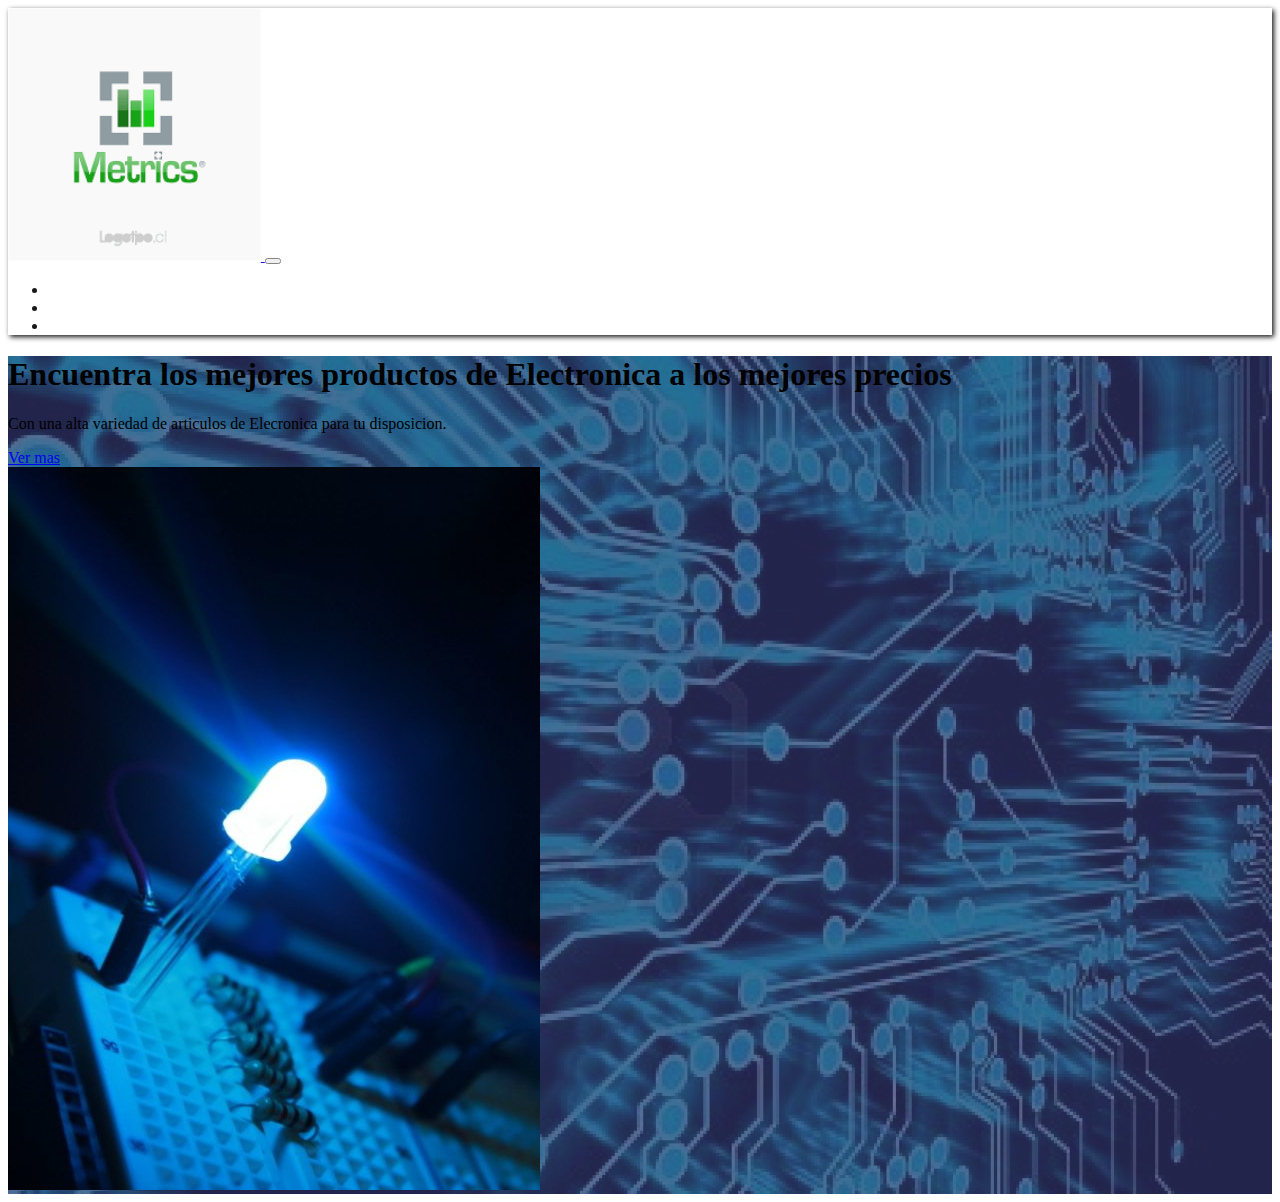
<file: index.html>
<!DOCTYPE html>
<html lang="en">
  <head>
    <meta charset="UTF-8">
    <title>Tienda Electronica</title>
    <!-- BOOTSTRAP CSS -->
    <link rel="stylesheet" href="https://stackpath.bootstrapcdn.com/bootstrap/4.1.1/css/bootstrap.min.css" integrity="sha384-WskhaSGFgHYWDcbwN70/dfYBj47jz9qbsMId/iRN3ewGhXQFZCSftd1LZCfmhktB" crossorigin="anonymous">
    <link rel="stylesheet" href="https://use.fontawesome.com/releases/v5.0.13/css/all.css" integrity="sha384-DNOHZ68U8hZfKXOrtjWvjxusGo9WQnrNx2sqG0tfsghAvtVlRW3tvkXWZh58N9jp" crossorigin="anonymous">
    <link rel="stylesheet" href="css/main.css">
  </head>
  <body>
    <!-- NAVIGATION -->

    <nav class="navbar navbar-expand-lg navbar-dark bg-dark">
      <div class="container">
        <a class="navbar-brand" href="/">
          <img src="img/logo.png" style="width: 20%;">
        </a>
        <button class="navbar-toggler" type="button" data-toggle="collapse" data-target="#navbarNav" aria-controls="navbarNav" aria-expanded="false" aria-label="Toggle navigation">
          <span class="navbar-toggler-icon"></span>
        </button>
        <div class="collapse navbar-collapse" id="navbarNav">
          <ul class="navbar-nav ml-auto">
            <li class="nav-item">
              <a class="nav-link" href="Productos.html">Productos</a>
            </li>
            <li class="nav-item">
              <a class="nav-link" href="Acerca.html">Acerca</a>
            </li>
            <li class="nav-item">
              <a class="nav-link" href="Quienes somos.html">Quienes somos</a>
            </li>
          </ul>
        </div>
      </div>
    </nav>
    <!-- HEADER -->
    <header class="main-header">
      <div class="background-overlay text-white py-5">
        <div class="container">
          <div class="row d-flex h-100">
            <div class="col-sm-6 text-center justify-content-center align-self-center">
              <h1>
                Encuentra los mejores productos de Electronica a los mejores precios
              </h1>
              <p>Con una alta variedad de articulos de Elecronica para tu disposicion.</p>
              <a href="Productos.html" class="btn btn-outline-secondary btn-lg text-white">
                Ver mas
              </a>
            </div>
            <div class="col-sm-6">
              <img src="img/led.jpg" class="img-fluid d-none d-sm-block">
            </div>
          </div>
        </div>
      </div>
    </header>



    <!-- BOOTSTRAP SCRIPTS -->
    <script src="https://code.jquery.com/jquery-3.3.1.slim.min.js" integrity="sha384-q8i/X+965DzO0rT7abK41JStQIAqVgRVzpbzo5smXKp4YfRvH+8abtTE1Pi6jizo" crossorigin="anonymous"></script>
    <script src="https://cdnjs.cloudflare.com/ajax/libs/popper.js/1.14.3/umd/popper.min.js" integrity="sha384-ZMP7rVo3mIykV+2+9J3UJ46jBk0WLaUAdn689aCwoqbBJiSnjAK/l8WvCWPIPm49" crossorigin="anonymous"></script>
    <script src="https://stackpath.bootstrapcdn.com/bootstrap/4.1.1/js/bootstrap.min.js" integrity="sha384-smHYKdLADwkXOn1EmN1qk/HfnUcbVRZyYmZ4qpPea6sjB/pTJ0euyQp0Mk8ck+5T" crossorigin="anonymous"></script>
  </body>
</html>
</file>
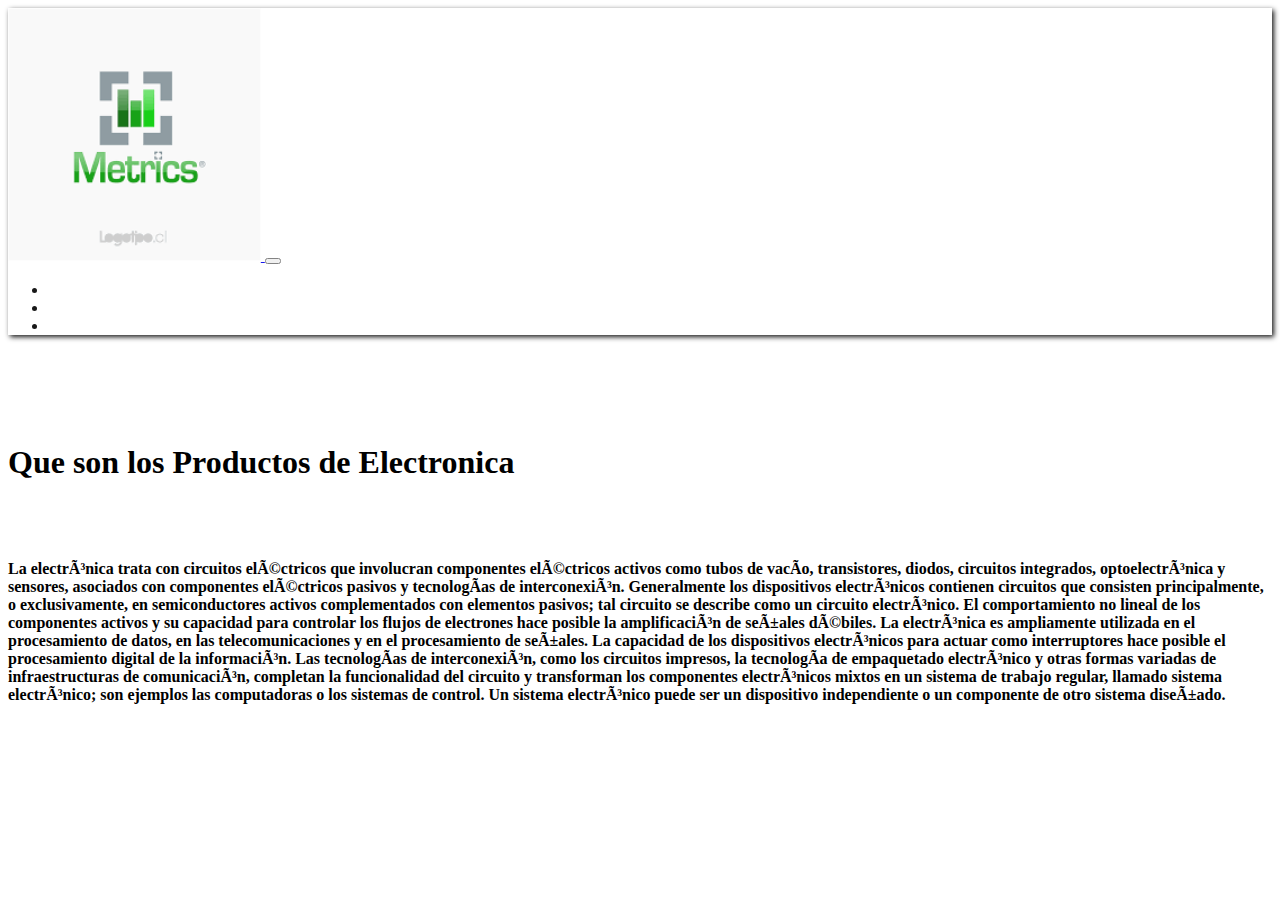
<file: Acerca.html>
<!DOCTYPE html>
<html lang="en">
  <head>
    <meta http-equiv=”Content-Type” content=”text/html; charset=iso-8859-2″>
    <title>Tienda Electronica</title>
    <!-- BOOTSTRAP CSS -->
    <link rel="stylesheet" href="https://stackpath.bootstrapcdn.com/bootstrap/4.1.1/css/bootstrap.min.css" integrity="sha384-WskhaSGFgHYWDcbwN70/dfYBj47jz9qbsMId/iRN3ewGhXQFZCSftd1LZCfmhktB" crossorigin="anonymous">
    <link rel="stylesheet" href="https://use.fontawesome.com/releases/v5.0.13/css/all.css" integrity="sha384-DNOHZ68U8hZfKXOrtjWvjxusGo9WQnrNx2sqG0tfsghAvtVlRW3tvkXWZh58N9jp" crossorigin="anonymous">
    <link rel="stylesheet" href="css/main.css">
  </head>
  <body >
    <nav class="navbar navbar-expand-lg navbar-dark bg-dark">
      <div class="container">
        <a class="navbar-brand" href="index.html">
          <img src="img/logo.png" style="width: 20%;">
        </a>
        <button class="navbar-toggler" type="button" data-toggle="collapse" data-target="#navbarNav" aria-controls="navbarNav" aria-expanded="false" aria-label="Toggle navigation">
          <span class="navbar-toggler-icon"></span>
        </button>
        <div class="collapse navbar-collapse" id="navbarNav">
          <ul class="navbar-nav ml-auto">
            <li class="nav-item">
              <a class="nav-link" href="Productos.html">Productos</a>
            </li>
            <li class="nav-item">
              <a class="nav-link" href="Acerca.html">Acerca</a>
            </li>
            <li class="nav-item">
              <a class="nav-link" href="Quienes somos.html">Quienes somos</a>
            </li>
          </ul>
        </div>
      </div>
    </nav>
    <br/>
    <br/>
    <br/>
    <br/>

    <!-- ABOUT -->
      <div class="container">
        <div class="row">
          <div class="m-5">
            <div class=" text-center ">
            <h1> Que son los Productos de Electronica</h1>
            <br/>
            <br/>
            </div>
             <div class="d-flex flex-row justify-content-justify">
            <p style=”text-align: justify;”>
              <h4>La electrónica trata con circuitos eléctricos que involucran componentes eléctricos activos como tubos de vacío, transistores, diodos, circuitos integrados, optoelectrónica y sensores, asociados con componentes eléctricos pasivos y tecnologías de interconexión. Generalmente los dispositivos electrónicos contienen circuitos que consisten principalmente, o exclusivamente, en semiconductores activos complementados con elementos pasivos; tal circuito se describe como un circuito electrónico.

  El comportamiento no lineal de los componentes activos y su capacidad para controlar los flujos de electrones hace posible la amplificación de señales débiles. La electrónica es ampliamente utilizada en el procesamiento de datos, en las telecomunicaciones y en el procesamiento de señales. La capacidad de los dispositivos electrónicos para actuar como interruptores hace posible el procesamiento digital de la información. Las tecnologías de interconexión, como los circuitos impresos, la tecnología de empaquetado electrónico y otras formas variadas de infraestructuras de comunicación, completan la funcionalidad del circuito y transforman los componentes electrónicos mixtos en un sistema de trabajo regular, llamado sistema electrónico; son ejemplos las computadoras o los sistemas de control. Un sistema electrónico puede ser un dispositivo independiente o un componente de otro sistema diseñado.</h4>
            </p>
            </div>
          </div>
        </div>
      </div>




    <!-- BOOTSTRAP SCRIPTS -->
    <script src="https://code.jquery.com/jquery-3.3.1.slim.min.js" integrity="sha384-q8i/X+965DzO0rT7abK41JStQIAqVgRVzpbzo5smXKp4YfRvH+8abtTE1Pi6jizo" crossorigin="anonymous"></script>
    <script src="https://cdnjs.cloudflare.com/ajax/libs/popper.js/1.14.3/umd/popper.min.js" integrity="sha384-ZMP7rVo3mIykV+2+9J3UJ46jBk0WLaUAdn689aCwoqbBJiSnjAK/l8WvCWPIPm49" crossorigin="anonymous"></script>
    <script src="https://stackpath.bootstrapcdn.com/bootstrap/4.1.1/js/bootstrap.min.js" integrity="sha384-smHYKdLADwkXOn1EmN1qk/HfnUcbVRZyYmZ4qpPea6sjB/pTJ0euyQp0Mk8ck+5T" crossorigin="anonymous"></script>
  </body>
</html>
</file>
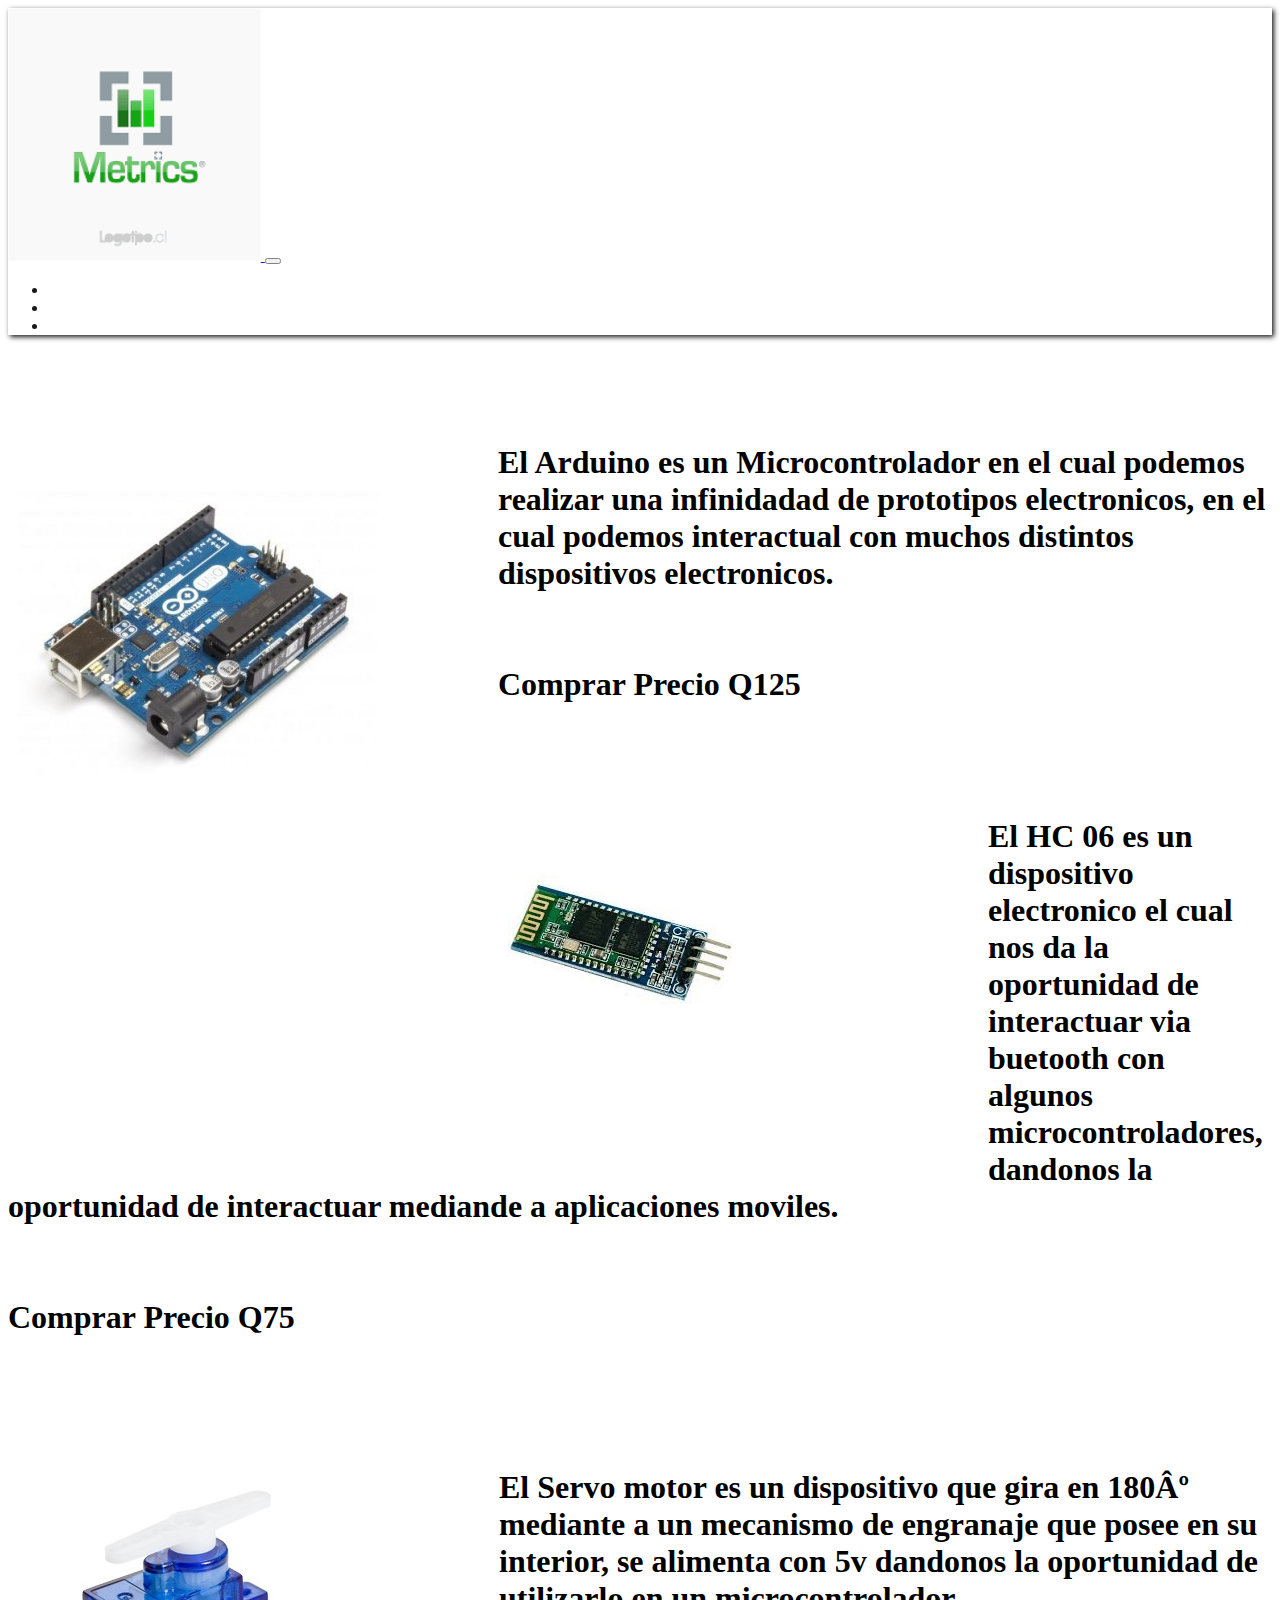
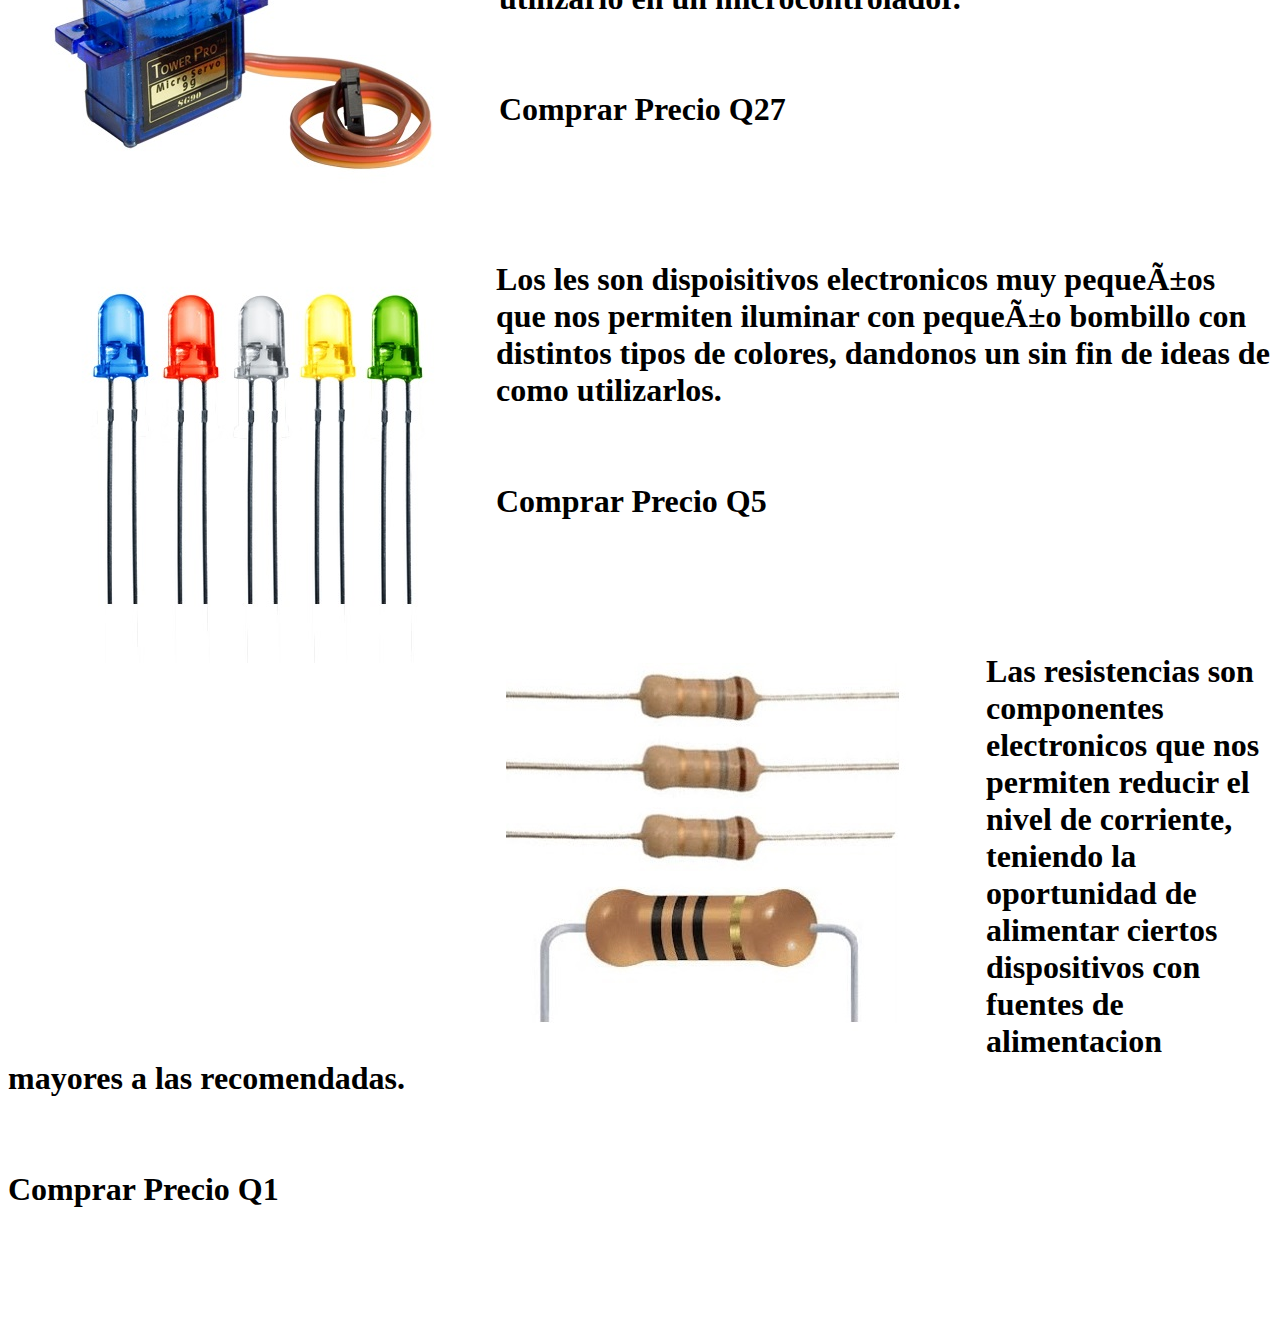
<file: Productos.html>
<!DOCTYPE html>
<html lang="en">
  <head>

    <meta http-equiv=”Content-Type” content=”text/html; charset=iso-8859-2″>

    <title>Productos</title>
    <!-- BOOTSTRAP CSS -->
    <link rel="stylesheet" href="https://stackpath.bootstrapcdn.com/bootstrap/4.1.1/css/bootstrap.min.css" integrity="sha384-WskhaSGFgHYWDcbwN70/dfYBj47jz9qbsMId/iRN3ewGhXQFZCSftd1LZCfmhktB" crossorigin="anonymous">
    <link rel="stylesheet" href="https://use.fontawesome.com/releases/v5.0.13/css/all.css" integrity="sha384-DNOHZ68U8hZfKXOrtjWvjxusGo9WQnrNx2sqG0tfsghAvtVlRW3tvkXWZh58N9jp" crossorigin="anonymous">
    <link rel="stylesheet" href="css/main.css">
  </head>
  <body style=”text-align: justify;”>
    <nav class="navbar navbar-expand-lg navbar-dark bg-dark">
      <div class="container">
        <a class="navbar-brand" href="index.html">
          <img src="img/logo.png" style="width: 20%;">
        </a>
        <button class="navbar-toggler" type="button" data-toggle="collapse" data-target="#navbarNav" aria-controls="navbarNav" aria-expanded="false" aria-label="Toggle navigation">
          <span class="navbar-toggler-icon"></span>
        </button>
        <div class="collapse navbar-collapse" id="navbarNav">
          <ul class="navbar-nav ml-auto">
            <li class="nav-item">
              <a class="nav-link" href="Productos.html">Productos</a>
            </li>
            <li class="nav-item">
              <a class="nav-link" href="Acerca.html">Acerca</a>
            </li>
            <li class="nav-item">
              <a class="nav-link" href="Quienes somos.html">Quienes somos</a>
                  </li>
                </ul>
             </div>
           </div>
         </nav>
       <br/>
     <br/>
   <br/>
 <br/>

    <!-- Productos -->
    <div class="d-flex flex-row justify-content-center">
            <img style="float:left; margin:10px;" alt="" src="img/Arduino.jpg" /><h1>El Arduino es un Microcontrolador en el cual podemos realizar una infinidadad de prototipos electronicos, en el cual podemos
              interactual con muchos distintos dispositivos electronicos.
            <br/> <br/> <br/>
            <a class="btn btn-outline-secondary btn-lg text-black">
            Comprar
           </a>
            Precio Q125
            </h1>
          </div>
        <br/>
      <br/>
    <br/>
 <br/>

      <div class="d-flex flex-row justify-content-center">
      <img style="float:left; margin:10px;" alt="" src="img/HC 06.jpg" /> <h1>El HC 06 es un dispositivo electronico el cual nos da la oportunidad de interactuar via buetooth con algunos microcontroladores,
        dandonos la oportunidad de interactuar mediande a aplicaciones moviles.
             <br/> <br/> <br/>
             <a class="btn btn-outline-secondary btn-lg text-black">
             Comprar
            </a>
             Precio Q75
             </h1>
           </div>
         <br/>
       <br/>
     <br/>
   <br/>
<br/>
      <div class="d-flex flex-row justify-content-center">
      <img style="float:left; margin:10px;" alt="" src="img/Servo motor.jpg" /> <h1>El Servo motor es un dispositivo que gira en 180º mediante a un mecanismo de engranaje que posee en su interior,
        se alimenta con 5v dandonos la oportunidad de utilizarlo en un microcontrolador.
              <br/> <br/> <br/>
              <a class="btn btn-outline-secondary btn-lg text-black">
              Comprar
             </a>
              Precio Q27
              </h1>
            </div>
          <br/>
        <br/>
      <br/>
    <br/>
 <br/>
       <div class="d-flex flex-row justify-content-center">
       <img style="float:left; margin:10px;" alt="" src="img/Leds.jpg" /> <h1>Los les son dispoisitivos electronicos muy pequeños que nos permiten iluminar con pequeño bombillo con distintos tipos de colores,
         dandonos un sin fin de ideas de como utilizarlos.
               <br/> <br/> <br/>
               <a class="btn btn-outline-secondary btn-lg text-black">
               Comprar
               </a>
               Precio Q5
               </h1>
             </div>
            <br/>
          <br/>
        <br/>
      <br/>
    <br/>

        <div class="d-flex flex-row justify-content-center">
        <img style="float:left; margin:10px;" alt="" src="img/Resistencia.jpg" /> <h1>Las resistencias son componentes electronicos que nos permiten reducir el nivel de corriente, teniendo la oportunidad de alimentar
          ciertos dispositivos con fuentes de alimentacion mayores a las recomendadas.
                <br/> <br/> <br/>
                <a class="btn btn-outline-secondary btn-lg text-black">
                Comprar
               </a>
                Precio Q1
                </h1>
              </div>
            <br/>
          <br/>
        <br/>
      <br/>
    <br/>

    <!-- BOOTSTRAP SCRIPTS -->
    <script src="https://code.jquery.com/jquery-3.3.1.slim.min.js" integrity="sha384-q8i/X+965DzO0rT7abK41JStQIAqVgRVzpbzo5smXKp4YfRvH+8abtTE1Pi6jizo" crossorigin="anonymous"></script>
    <script src="https://cdnjs.cloudflare.com/ajax/libs/popper.js/1.14.3/umd/popper.min.js" integrity="sha384-ZMP7rVo3mIykV+2+9J3UJ46jBk0WLaUAdn689aCwoqbBJiSnjAK/l8WvCWPIPm49" crossorigin="anonymous"></script>
    <script src="https://stackpath.bootstrapcdn.com/bootstrap/4.1.1/js/bootstrap.min.js" integrity="sha384-smHYKdLADwkXOn1EmN1qk/HfnUcbVRZyYmZ4qpPea6sjB/pTJ0euyQp0Mk8ck+5T" crossorigin="anonymous"></script>
  </body>
</html>
</file>
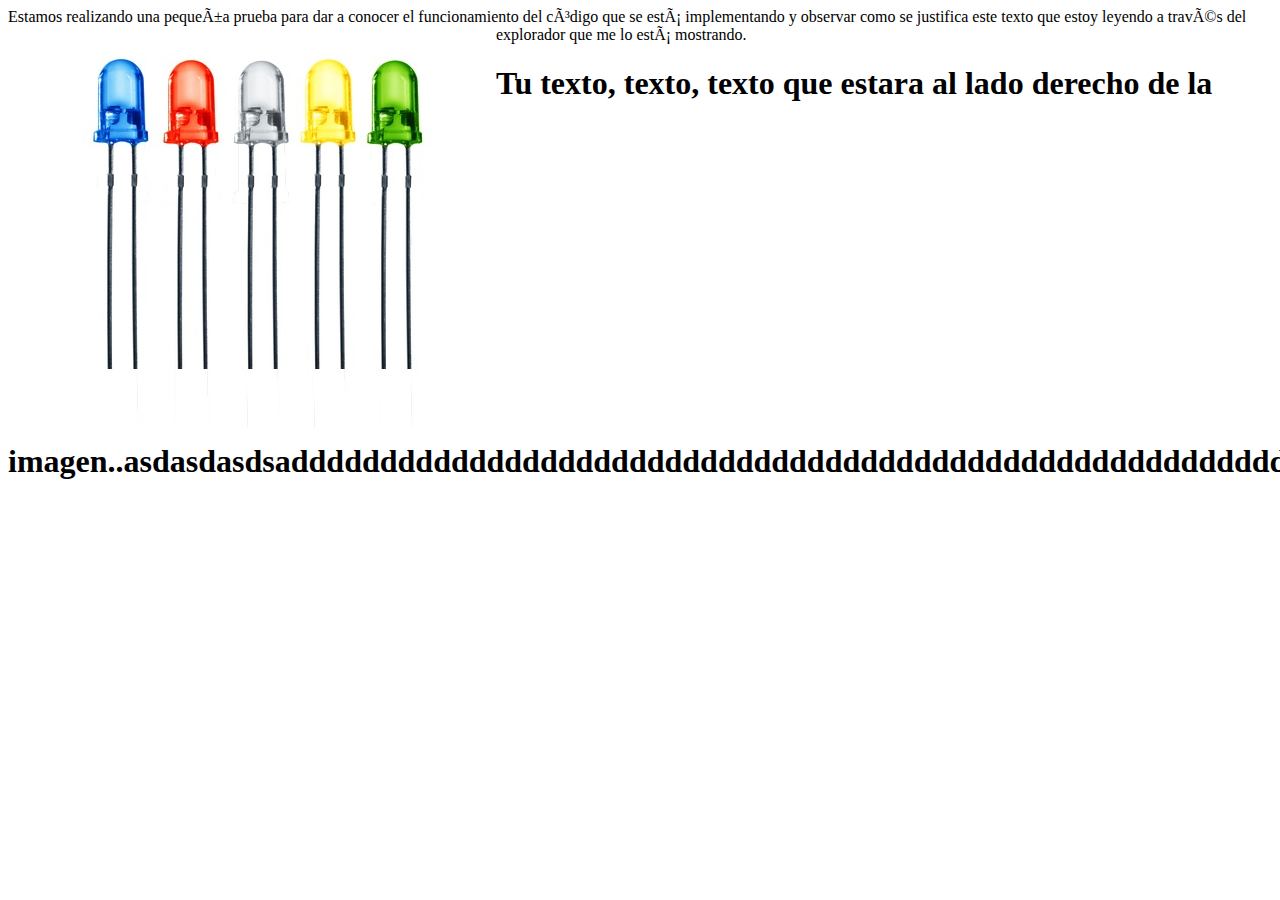
<file: prueba.html>
<html>
<head>
<title></title>
<meta http-equiv=”Content-Type” content=”text/html; charset=iso-8859-2″>
</head>
<body style=”text-align: justify;”>

Estamos realizando una pequeña prueba para dar a conocer el funcionamiento del código que se está implementando y observar como se justifica este texto que estoy leyendo a través del explorador que me lo está mostrando.

<img style="float:left; margin:10px;" alt="" src="img/Leds.jpg" /> <h1>Tu texto, texto, texto que estara al lado derecho de la imagen..asdasdasdsadddddddddddddddddddddddddddddddddddddddddddddddddddddddddddddddddddddd.</h1></body>
</html>
</file>
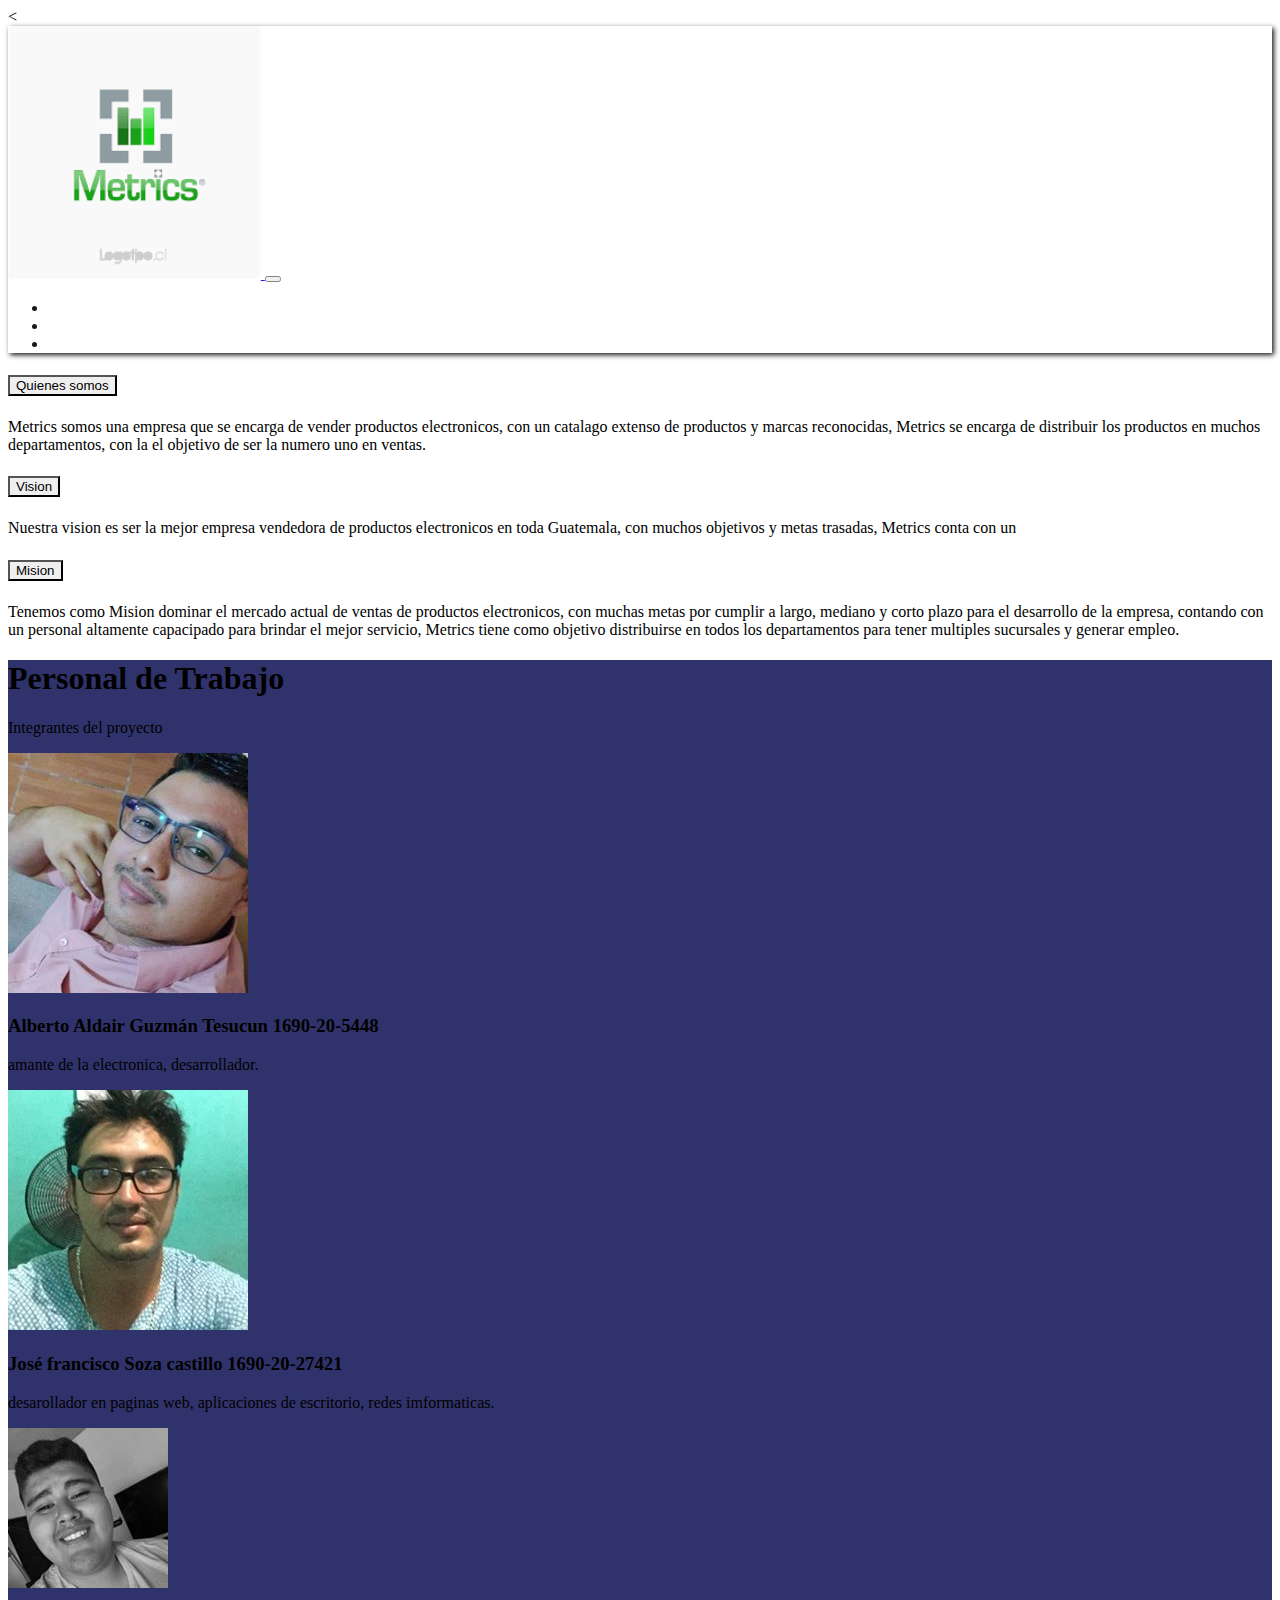
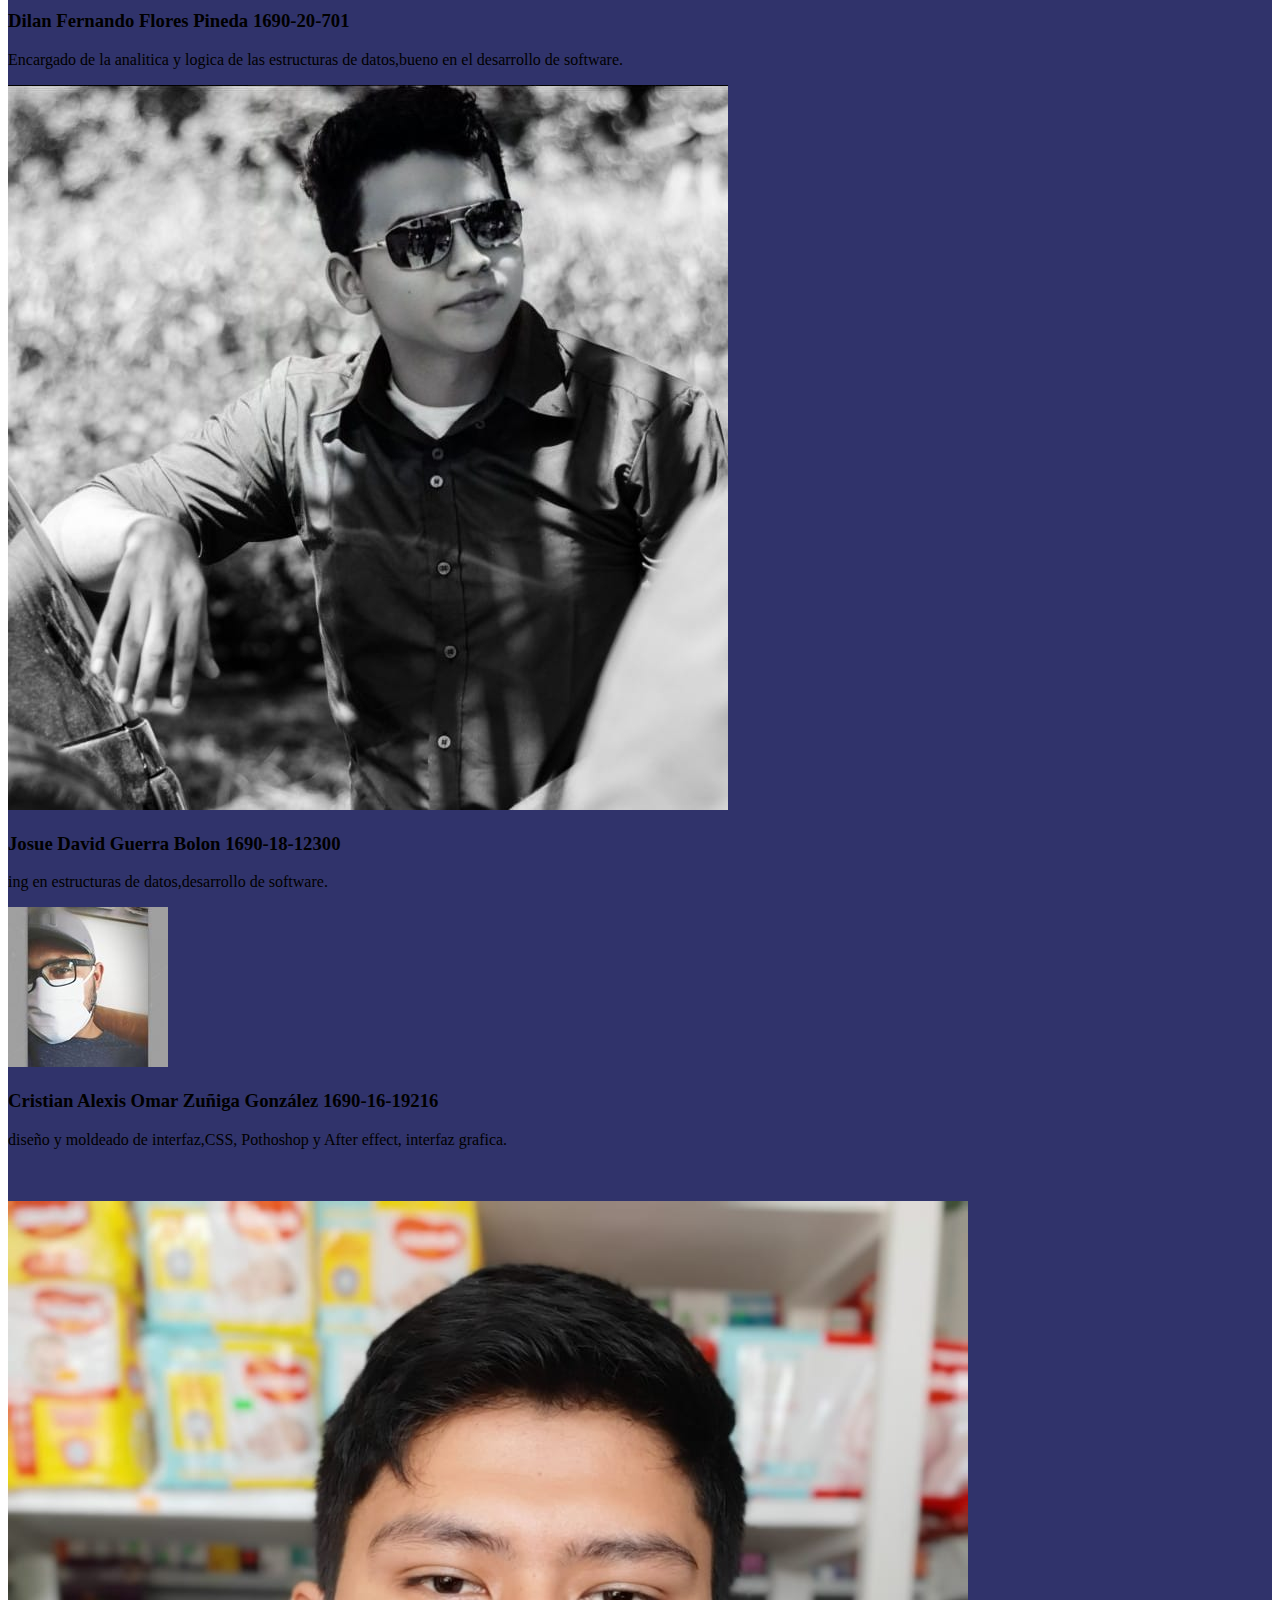
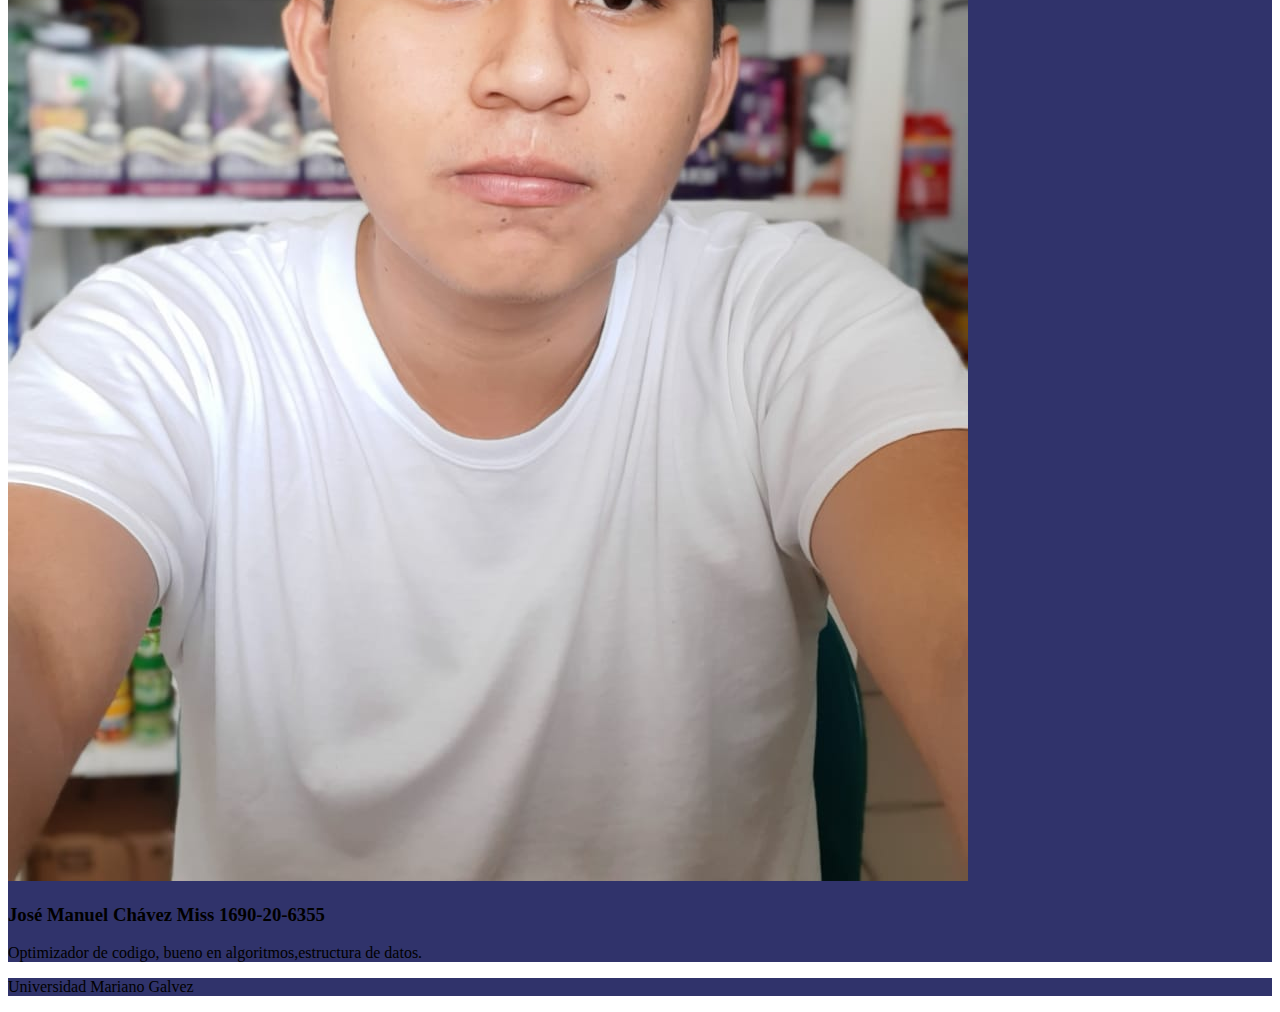
<file: Quienes somos.html>
<!DOCTYPE html>
<html lang="en">
  <head>
    <meta charset="UTF-8">
    <title>Tienda Electronica</title>
    <!-- BOOTSTRAP CSS -->
    <link rel="stylesheet" href="https://stackpath.bootstrapcdn.com/bootstrap/4.1.1/css/bootstrap.min.css" integrity="sha384-WskhaSGFgHYWDcbwN70/dfYBj47jz9qbsMId/iRN3ewGhXQFZCSftd1LZCfmhktB" crossorigin="anonymous">
    <link rel="stylesheet" href="https://use.fontawesome.com/releases/v5.0.13/css/all.css" integrity="sha384-DNOHZ68U8hZfKXOrtjWvjxusGo9WQnrNx2sqG0tfsghAvtVlRW3tvkXWZh58N9jp" crossorigin="anonymous">
    <link rel="stylesheet" href="css/main.css">
  </head>
  <body>
    <!-- NAVIGATION -->

    <  <nav class="navbar navbar-expand-lg navbar-dark bg-dark">
        <div class="container">
          <a class="navbar-brand" href="index.html">
            <img src="img/logo.png" style="width: 20%;">
          </a>
          <button class="navbar-toggler" type="button" data-toggle="collapse" data-target="#navbarNav" aria-controls="navbarNav" aria-expanded="false" aria-label="Toggle navigation">
            <span class="navbar-toggler-icon"></span>
          </button>
          <div class="collapse navbar-collapse" id="navbarNav">
            <ul class="navbar-nav ml-auto">
              <li class="nav-item">
                <a class="nav-link" href="Productos.html">Productos</a>
              </li>
              <li class="nav-item">
                <a class="nav-link" href="Acerca.html">Acerca</a>
              </li>
              <li class="nav-item">
                <a class="nav-link" href="Quienes somos.html">Quienes somos</a>
              </li>
            </ul>
          </div>
        </div>
      </nav>
    <!-- HEADER -->
    <section class="container text-center p-5">
      <div class="row">
        <div class="accordion" id="accordionExample">
          <div class="card">
            <div class="card-header" id="headingOne">
              <h5 class="mb-0">
                <button class="btn btn-link" type="button" data-toggle="collapse" data-target="#collapseOne" aria-expanded="true" aria-controls="collapseOne">
                  Quienes somos
                </button>
              </h5>
            </div>

            <div id="collapseOne" class="collapse show" aria-labelledby="headingOne" data-parent="#accordionExample">
              <div class="card-body">
              Metrics somos una empresa que se encarga de vender productos electronicos, con un catalago extenso de productos y marcas reconocidas, Metrics se encarga de distribuir los productos en muchos departamentos,
              con la el objetivo de ser la numero uno en ventas.

              </div>
            </div>
          </div>
          <div class="card">
            <div class="card-header" id="headingTwo">
              <h5 class="mb-0">
                <button class="btn btn-link collapsed" type="button" data-toggle="collapse" data-target="#collapseTwo" aria-expanded="false" aria-controls="collapseTwo">
                  Vision
                </button>
              </h5>
            </div>
            <div id="collapseTwo" class="collapse" aria-labelledby="headingTwo" data-parent="#accordionExample">
              <div class="card-body">
             Nuestra vision es ser la mejor empresa vendedora de productos electronicos en toda Guatemala, con muchos objetivos y metas trasadas, Metrics conta con un
              </div>
            </div>
          </div>
          <div class="card">
            <div class="card-header" id="headingThree">
              <h5 class="mb-0">
                <button class="btn btn-link collapsed" type="button" data-toggle="collapse" data-target="#collapseThree" aria-expanded="false" aria-controls="collapseThree">
                  Mision
                </button>
              </h5>
            </div>
            <div id="collapseThree" class="collapse" aria-labelledby="headingThree" data-parent="#accordionExample">
              <div class="card-body">
               Tenemos como Mision dominar el mercado actual de ventas de productos electronicos, con muchas metas por cumplir a largo, mediano y corto plazo para el desarrollo de la empresa, contando con un personal
               altamente capacipado para brindar el mejor servicio, Metrics tiene como objetivo distribuirse en todos los departamentos para tener multiples sucursales y generar empleo.
              </div>
            </div>
          </div>
        </div>
      </div>
    </section>

    <!-- TEAM -->
    <section class="text-center team">
      <div class="container p-5">
        <h1 class="text-center text-white">Personal de Trabajo</h1>
        <p class="text-white">
         Integrantes del proyecto
        </p>
        <div class="row">
          <!-- USER TEAM -->
          <div class="col-lg-3">
            <div class="card">
              <div class="card-body">
                <img src="img/aldair.jpg" class="img-fluid rounded-circle w-50">
                <h3>Alberto Aldair Guzmán Tesucun 1690-20-5448</h3>
                <p>
                 amante de la electronica, desarrollador.
                </p>
                <div class="d-flex flex-row justify-content-center">
                  <div class="p-4">
                    <a target="_blank" href="https://www.facebook.com/aldairguzmant"><i class="fab fa-facebook-f"></i></a>
                  </div>
                </div>
              </div>
            </div>
          </div>

          <div class="col-lg-3">
            <div class="card">
              <div class="card-body">
                <img src="img/jose.jpg" class="img-fluid rounded-circle w-50">
                <h3>José francisco Soza castillo 1690-20-27421</h3>
                <p>
                  desarollador en paginas web, aplicaciones de escritorio, redes imformaticas.
                </p>
                <div class="d-flex flex-row justify-content-center">
                  <div class="p-4">
                    <a target="_blank" href="https://www.facebook.com/jose.soza.129"><i class="fab fa-facebook-f"></i></a>
                  </div>
                </div>
              </div>
            </div>
          </div>

          <div class="col-lg-3">
            <div class="card">
              <div class="card-body">
                <img src="img/Dilan.jpg" class="img-fluid rounded-circle w-50">
                <h3>Dilan Fernando Flores Pineda 1690-20-701 </h3>
                <p>
                  Encargado de la analitica y logica de las estructuras de datos,bueno en el desarrollo de software.
                </p>
                <div class="d-flex flex-row justify-content-center">
                  <div class="p-4">
                    <a target="_blank" href="https://www.facebook.com/dilan.florespineda"><i class="fab fa-facebook-f"></i></a>
                  </div>
                </div>
              </div>
            </div>
          </div>

          <div class="col-lg-3">
            <div class="card">
              <div class="card-body">
                <img src="img/bolon.jpg" class="img-fluid rounded-circle w-50">
                <h3>Josue David Guerra Bolon 1690-18-12300  </h3>
                <p>
                  ing en estructuras de datos,desarrollo de software.
                </p>
                <div class="d-flex flex-row justify-content-center">
                  <div class="p-4">
                    <a target="_blank" href="https://www.facebook.com/profile.php?id=100009049507242"><i class="fab fa-facebook-f"></i></a>
                  </div>
                </div>
              </div>
            </div>
          </div>

         <div class="col-lg-3">
            <div class="card">
              <div class="card-body">
                <img src="img/zuñiga.jpg" class="img-fluid rounded-circle w-50">
                <h3>Cristian Alexis Omar Zuñiga González 1690-16-19216 </h3>
                <p>
                diseño y moldeado de interfaz,CSS, Pothoshop y After effect, interfaz grafica.
                </p>
                <div class="d-flex flex-row justify-content-center">
                  <div class="p-4">
                    <a target="_blank" href="https://www.facebook.com/CRISTIANGONZALEZOFICIAL"><i class="fab fa-facebook-f"></i></a>
                  </div>
                </div>
              </div>
            </div>
          </div>
        </br>
      </br>

<div class="col-lg-3">
            <div class="card">
              <div class="card-body">
                <img src="img/josechavez1.jpg" class="img-fluid rounded-circle w-50">
                <h3>José Manuel Chávez Miss 1690-20-6355</h3>
                <p>
                  Optimizador de codigo, bueno en algoritmos,estructura de datos.
                </p>
                <div class="d-flex flex-row justify-content-center">
                  <div class="p-4">
                    <a target="_blank" href="https://www.facebook.com/profile.php?id=100008211879742"><i class="fab fa-facebook-f"></i></a>
                  </div>
                </div>
              </div>
            </div>
          </div>
        </div>
      </div>
    </section>



    <footer>
      <div class="container p-3">
        <div class="row text-center text-white">
          <div class="col ml-auto">
            <p>Universidad Mariano Galvez</p>
          </div>
        </div>
      </div>
    </footer>

    <!-- BOOTSTRAP SCRIPTS -->
    <script src="https://code.jquery.com/jquery-3.3.1.slim.min.js" integrity="sha384-q8i/X+965DzO0rT7abK41JStQIAqVgRVzpbzo5smXKp4YfRvH+8abtTE1Pi6jizo" crossorigin="anonymous"></script>
    <script src="https://cdnjs.cloudflare.com/ajax/libs/popper.js/1.14.3/umd/popper.min.js" integrity="sha384-ZMP7rVo3mIykV+2+9J3UJ46jBk0WLaUAdn689aCwoqbBJiSnjAK/l8WvCWPIPm49" crossorigin="anonymous"></script>
    <script src="https://stackpath.bootstrapcdn.com/bootstrap/4.1.1/js/bootstrap.min.js" integrity="sha384-smHYKdLADwkXOn1EmN1qk/HfnUcbVRZyYmZ4qpPea6sjB/pTJ0euyQp0Mk8ck+5T" crossorigin="anonymous"></script>
  </body>
</html>
</file>
<file: css/main.css>
.navbar {
  box-shadow: 2px 2px 5px #000;
  opacity: 0.9;
}

.navbar .nav-item .nav-link {
  color: #fff;
}

.main-header {
  position: relative;
  background: url(../img/background.jpg);
  background-size: cover;
  min-height 700px;
}

.background-overlay {
  background: rgba(48, 51, 107,.7);
  top: 0;
  left: 0;
  width: 100%;
  height: 100%;
}

.Fondo2 {
  background: rgba(48, 51, 107,.7);
  top: 0;
  left: 0;
  width: 100%;
  height: 100%;
}

.form-control, .btn{
  border-radius: 0;
}

.team, footer {
  background: #30336b;
}
</file>
